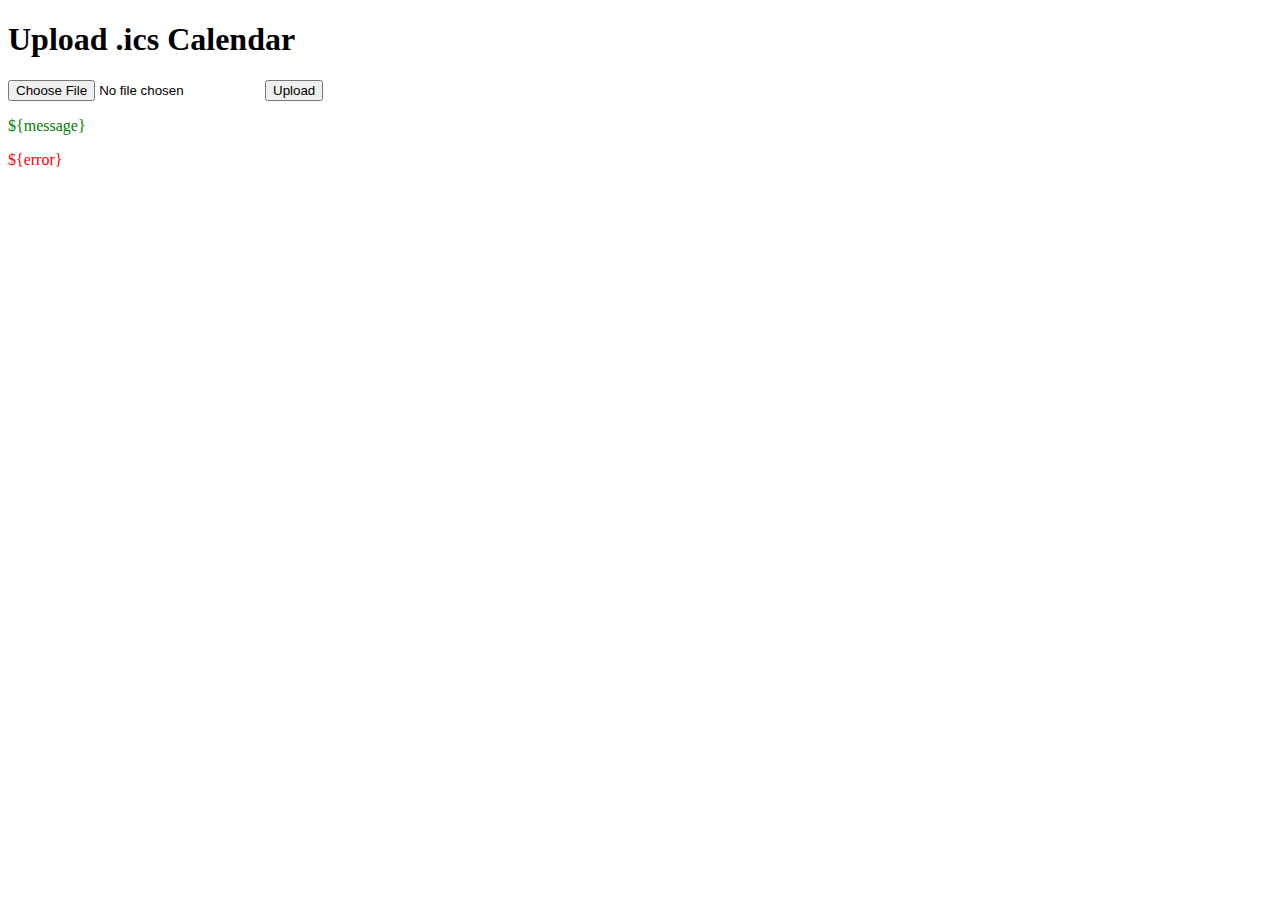
<file: Studyplanner/src/main/resources/templates/upload-calendar.html>
<!-- uploadCalendar.html -->
<!DOCTYPE html>
<html>
<head><title>Upload Calendar</title></head>
<body>
    <h1>Upload .ics Calendar</h1>

    <form method="post" enctype="multipart/form-data" action="/calendar/upload">
        <input type="file" name="file" accept=".ics" required />
        <button type="submit">Upload</button>
    </form>

    <p style="color:green;">${message}</p>
    <p style="color:red;">${error}</p>
</body>
</html>
</file>
